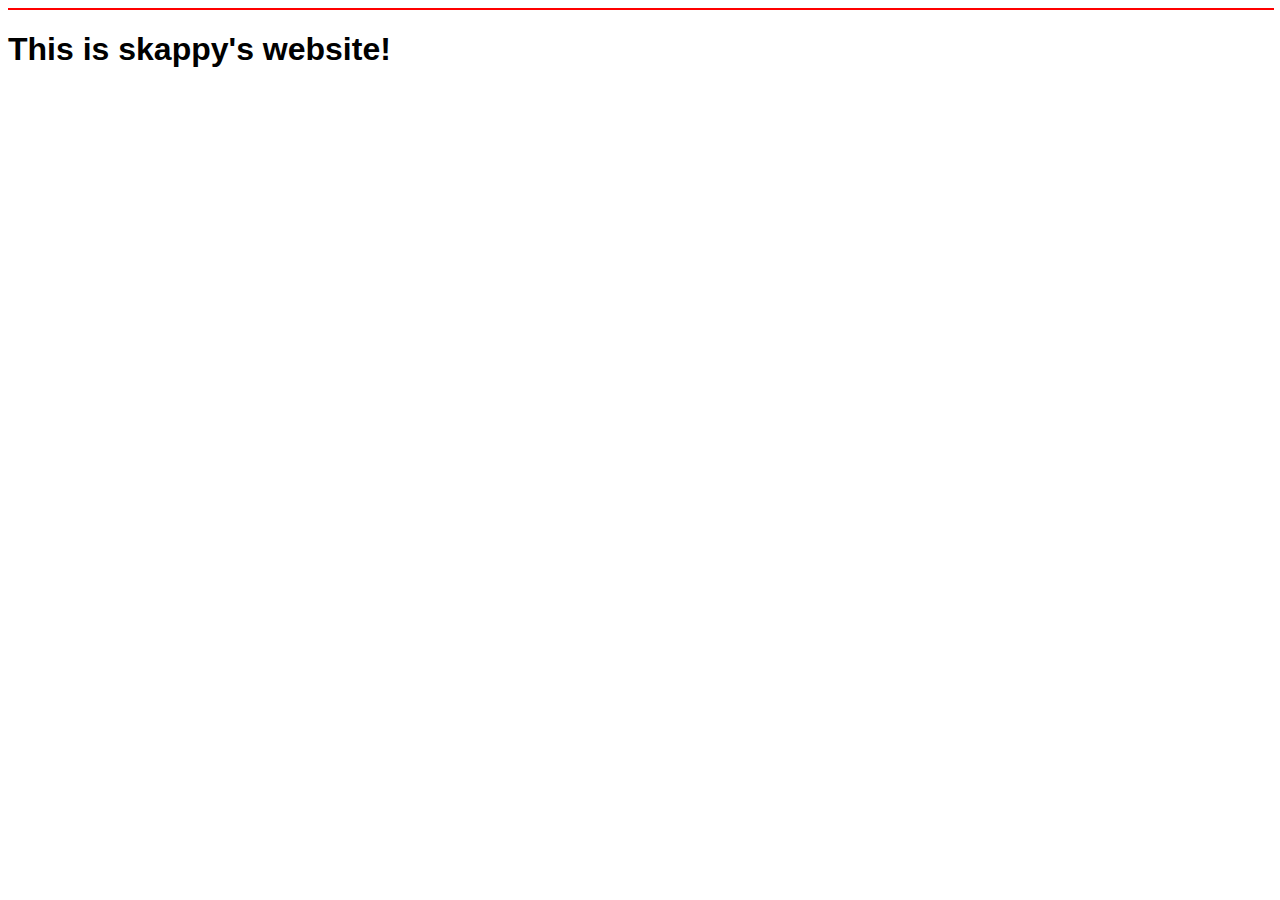
<file: index.html>
<!DOCTYPE html>
<html style="font-family: Arial, Helvetica, sans-serif;">
<head >
    <title>skappy's website</title>
    <hr size="2" width="100%" color="red">  
</head>
<body>
    <h1>This is skappy's website!</h1>
</body>
</html>
</file>
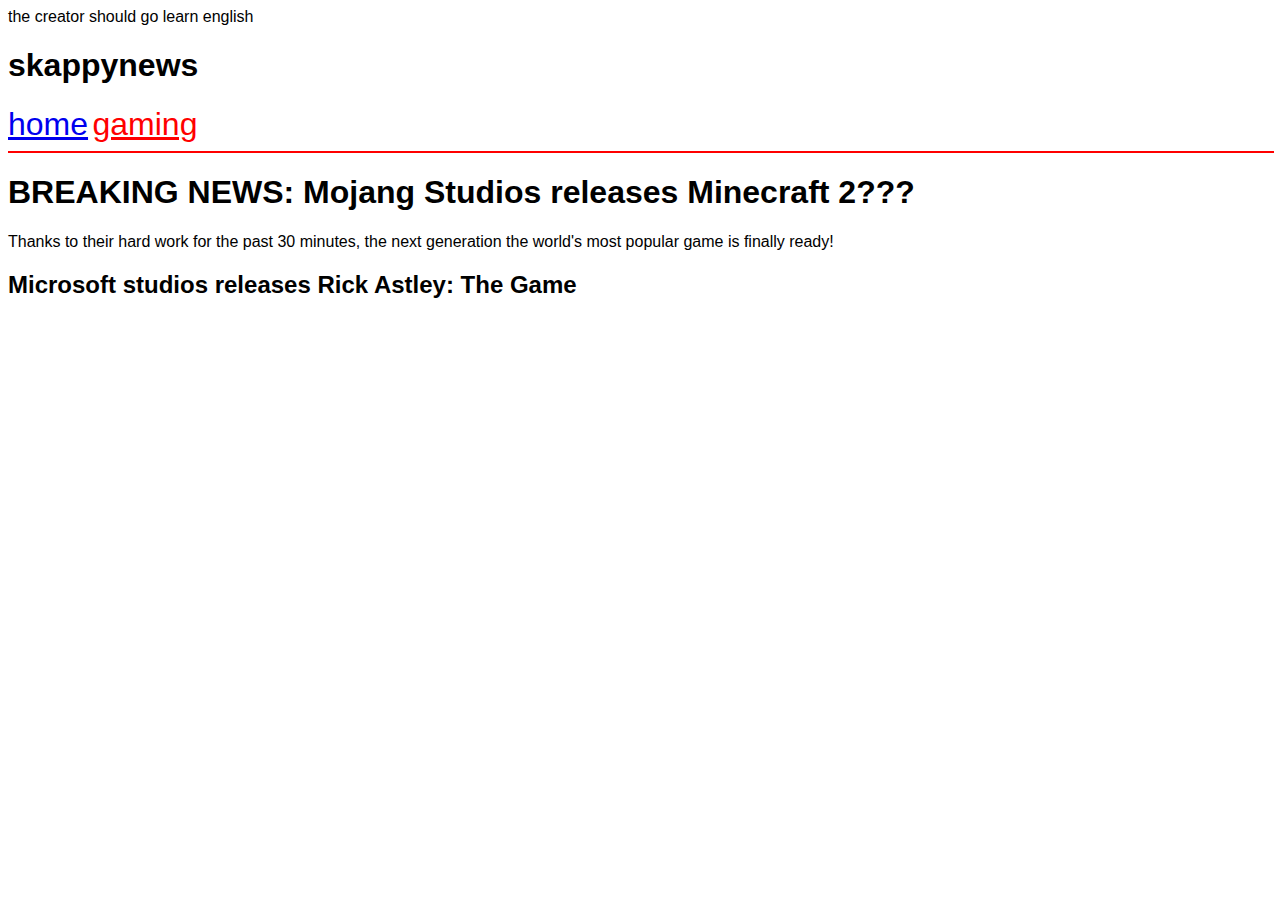
<file: game.html>
<!DOCTYPE html>
<html style="font-family: Arial, Helvetica, sans-serif;">
<head >
    <title>skappynews</title>
    the creator should go learn english
    <h1>skappynews</h1> 
    <a href="index.html" style="font-size: 32px;">home</a>
    <a href="game.html" style="font-size: 32px;color: red;">gaming</a>
    <hr size="2" width="100%" color="red">  
</head>
<body>
    <h1>BREAKING NEWS: Mojang Studios releases Minecraft 2???</h1>
    <p>Thanks to their hard work for the past 30 minutes, the next generation the world's most popular game is finally ready!</p>
    <h2>Microsoft studios releases Rick Astley: The Game</h2>
</body>
</html>
</file>
